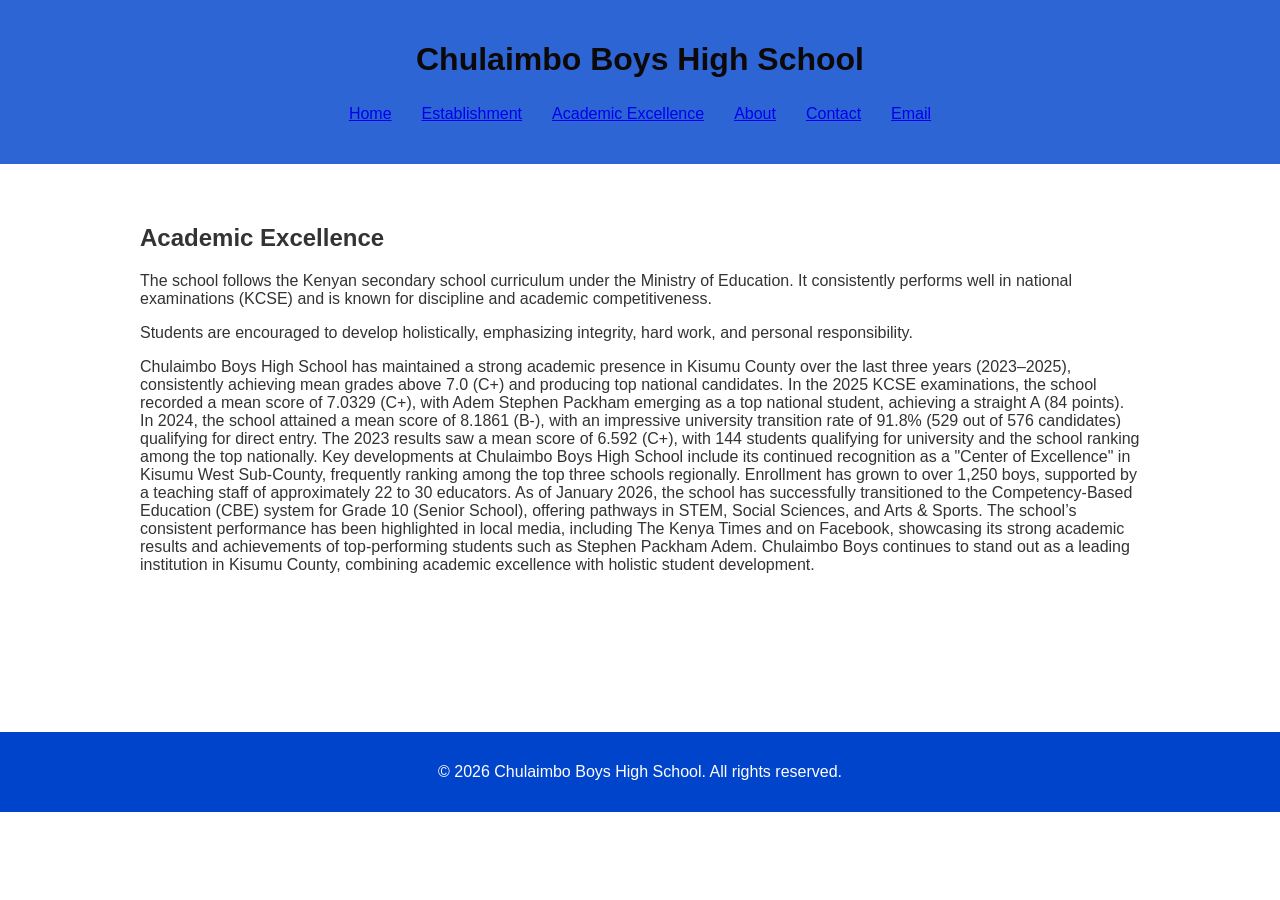
<file: academic.html>
<!DOCTYPE html>
<html lang="en">

<head>
    <meta charset="UTF-8">
    <meta name="google-site-verification" content="chulaimbosecondary.sc.ke >
    <meta name=" viewport" content="width=device-width, initial-scale=0.1">
    <title>Academics - Chulaimbo Boys High School</title>
    <link rel="stylesheet" href="style.css">
</head>

<body>

    <header>
        <h1>Chulaimbo Boys High School</h1>
        <nav>
            <ul>
                <li><a href="index.html">Home</a></li>
                <li><a href="establishment.html">Establishment</a></li>
                <li><a href="academic.html">Academic Excellence</a></li>
                <li><a href="about.html">About</a></li>
                <li><a href="contact.html">Contact</a></li>
                <li><a href="mailto:info@chulaimbosecondary.sc.ke">Email</a></li>
            </ul>
        </nav>
    </header>

    <main>
        <h2>Academic Excellence</h2>
        <p>The school follows the Kenyan secondary school curriculum under the Ministry of Education. It consistently
            performs well in national examinations (KCSE) and is known for discipline and academic competitiveness.</p>
        <p>Students are encouraged to develop holistically, emphasizing integrity, hard work, and personal
            responsibility.</p>
        <p>Chulaimbo Boys High School has maintained a strong academic presence in Kisumu County over the last three
            years (2023–2025), consistently achieving mean grades above 7.0 (C+) and producing top national candidates.
            In the 2025 KCSE examinations, the school recorded a mean score of 7.0329 (C+), with Adem Stephen Packham
            emerging as a top national student, achieving a straight A (84 points). In 2024, the school attained a mean
            score of 8.1861 (B-), with an impressive university transition rate of 91.8% (529 out of 576 candidates)
            qualifying for direct entry. The 2023 results saw a mean score of 6.592 (C+), with 144 students qualifying
            for university and the school ranking among the top nationally.
            Key developments at Chulaimbo Boys High School include its continued recognition as a "Center of Excellence"
            in Kisumu West Sub-County, frequently ranking among the top three schools regionally. Enrollment has grown
            to over 1,250 boys, supported by a teaching staff of approximately 22 to 30 educators. As of January 2026,
            the school has successfully transitioned to the Competency-Based Education (CBE) system for Grade 10 (Senior
            School), offering pathways in STEM, Social Sciences, and Arts & Sports.
            The school’s consistent performance has been highlighted in local media, including The Kenya Times and on
            Facebook, showcasing its strong academic results and achievements of top-performing students such as Stephen
            Packham Adem. Chulaimbo Boys continues to stand out as a leading institution in Kisumu County, combining
            academic excellence with holistic student development.</p>

    </main>
    <footer>
        <p>&copy; 2026 Chulaimbo Boys High School. All rights reserved.</p>
    </footer>

    <script src="script.js"></script>
</body>
</file>
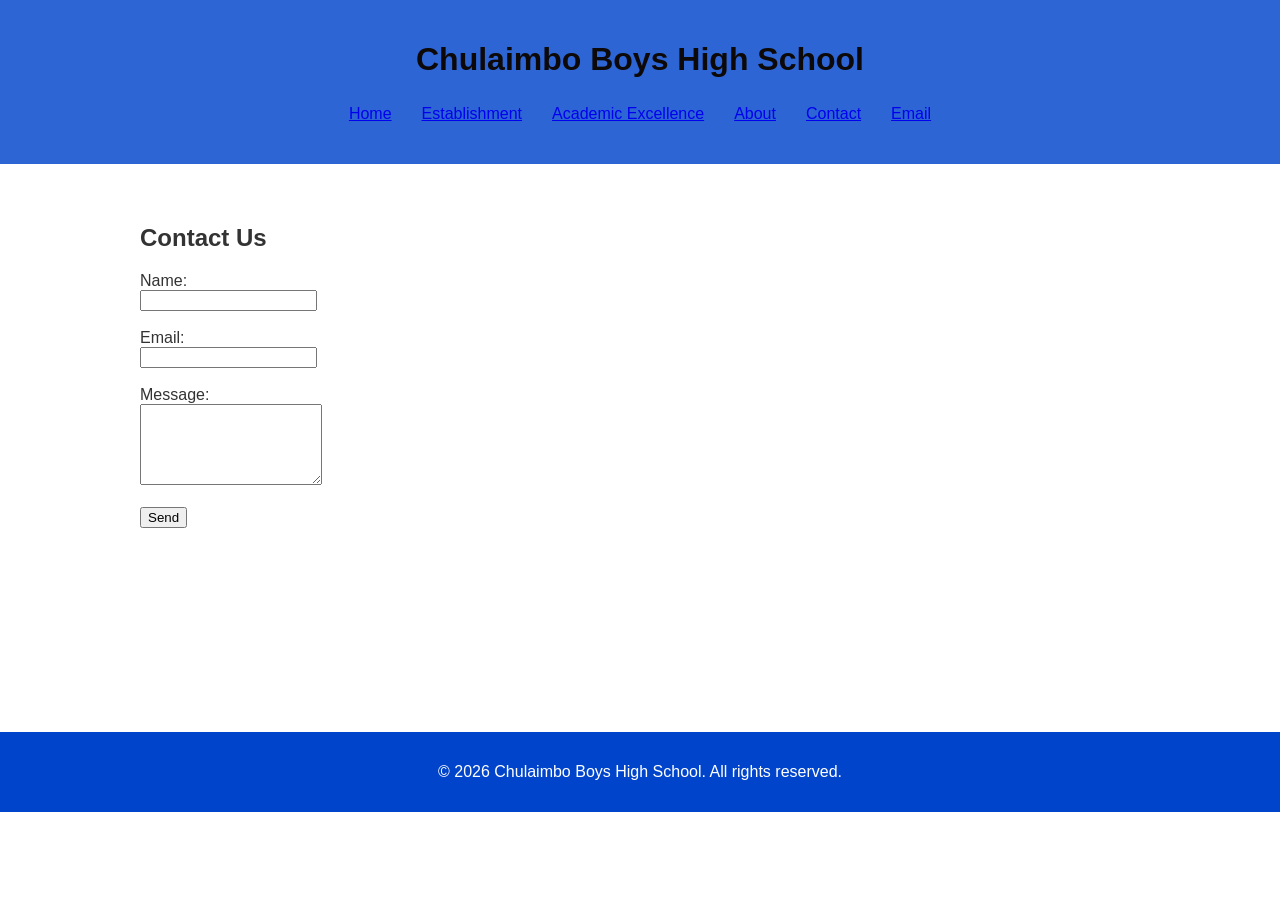
<file: contact.html>
<!DOCTYPE html>
<html lang="en">

<head>
    <meta charset="UTF-8">
    <meta name="google-site-verification" content="chulaimbosecondary.sc.ke >
    <meta name=" viewport" content="width=device-width, initial-scale=0.1">
    <title>Establishment - Chulaimbo Boys High School</title>
    <link rel="stylesheet" href="style.css">
</head>

<body>

    <header>
        <h1>Chulaimbo Boys High School</h1>
        <nav>
            <ul>
                <li><a href="index.html">Home</a></li>
                <li><a href="establishment.html">Establishment</a></li>
                <li><a href="academic.html">Academic Excellence</a></li>
                <li><a href="about.html">About</a></li>
                <li><a href="contact.html">Contact</a></li>
                <li><a href="mailto:info@chulaimbosecondary.sc.ke">Email</a></li>
            </ul>
        </nav>
    </header>

    <main>
        <h2>Contact Us</h2>
        <form id="contactForm">
            <label for="name">Name:</label><br>
            <input type="text" id="name" name="name" required><br><br>

            <label for="email">Email:</label><br>
            <input type="email" id="email" name="email" required><br><br>

            <label for="message">Message:</label><br>
            <textarea id="message" name="message" rows="5" required></textarea><br><br>

            <button type="submit">Send</button>
        </form>
    </main>

    <footer>
        <p>&copy; 2026 Chulaimbo Boys High School. All rights reserved.</p>
    </footer>

    <script src="script.js"></script>
</body>

</html>
</file>
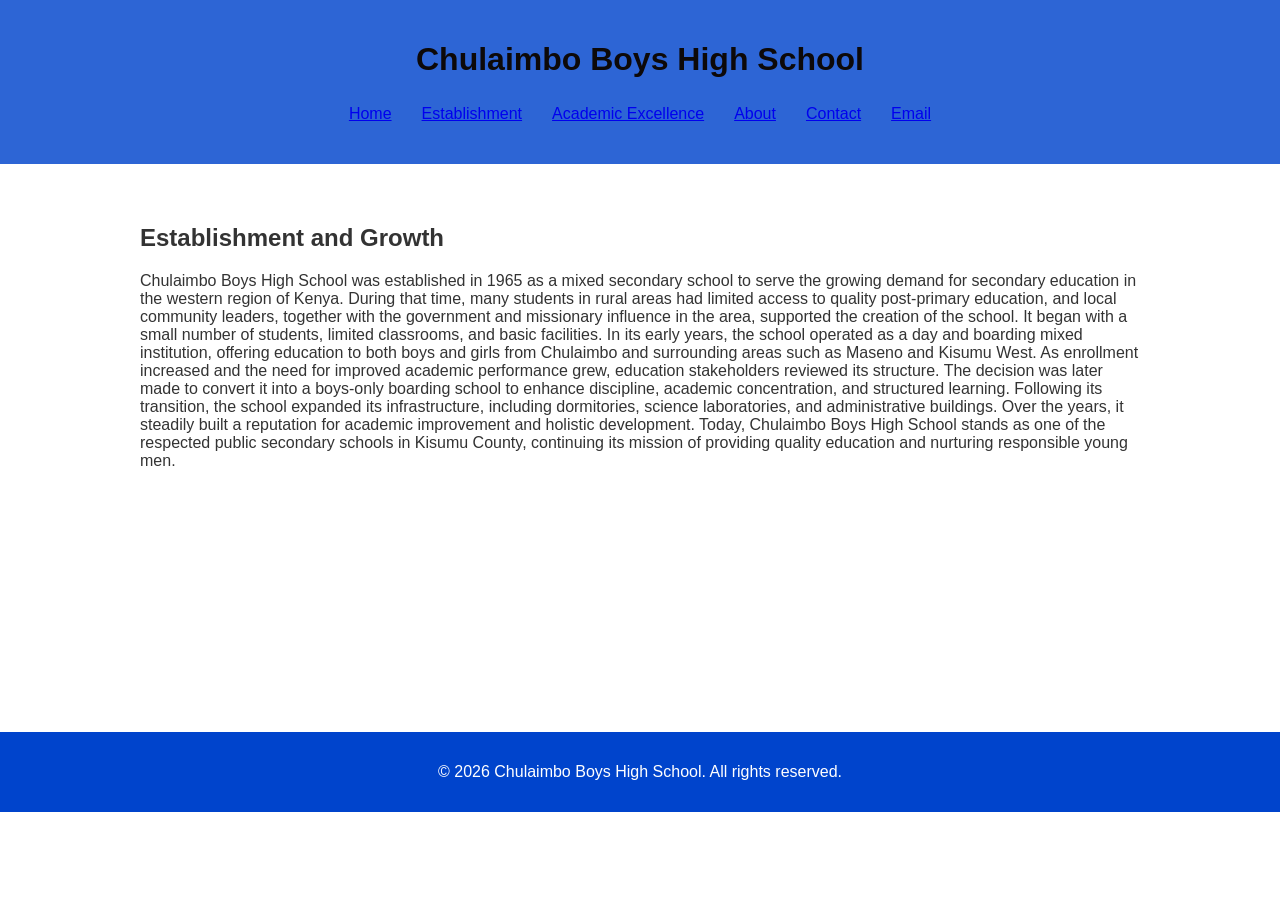
<file: establishment.html>
<!DOCTYPE html>
<html lang="en">

<head>
    <meta charset="UTF-8">
    <meta name="google-site-verification" content="chulaimbosecondary.sc.ke >
    <meta name=" viewport" content="width=device-width, initial-scale=0.1">
    <title>Establishment - Chulaimbo Boys High School</title>
    <link rel="stylesheet" href="style.css">
</head>

<body>

    <header>
        <h1>Chulaimbo Boys High School</h1>
        <nav>
            <ul>
                <li><a href="index.html">Home</a></li>
                <li><a href="establishment.html">Establishment</a></li>
                <li><a href="academic.html">Academic Excellence</a></li>
                <li><a href="about.html">About</a></li>
                <li><a href="contact.html">Contact</a></li>
                <li><a href="mailto:info@chulaimbosecondary.sc.ke">Email</a></li>
            </ul>
        </nav>
    </header>

    <main>
        <h2>Establishment and Growth</h2>
        <p>Chulaimbo Boys High School was established in 1965 as a mixed secondary school to serve the growing demand
            for secondary education in the western region of Kenya. During that time, many students in rural areas had
            limited access to quality post-primary education, and local community leaders, together with the government
            and missionary influence in the area, supported the creation of the school. It began with a small number of
            students, limited classrooms, and basic facilities.

            In its early years, the school operated as a day and boarding mixed institution, offering education to both
            boys and girls from Chulaimbo and surrounding areas such as Maseno and Kisumu West. As enrollment increased
            and the need for improved academic performance grew, education stakeholders reviewed its structure. The
            decision was later made to convert it into a boys-only boarding school to enhance discipline, academic
            concentration, and structured learning.

            Following its transition, the school expanded its infrastructure, including dormitories, science
            laboratories, and administrative buildings. Over the years, it steadily built a reputation for academic
            improvement and holistic development. Today, Chulaimbo Boys High School stands as one of the respected
            public secondary schools in Kisumu County, continuing its mission of providing quality education and
            nurturing responsible young men.</p>
    </main>

    <footer>
        <p>&copy; 2026 Chulaimbo Boys High School. All rights reserved.</p>
    </footer>

    <script src="script.js"></script>
</body>

</html>
</file>
<file: style.css>
/* 1. Updated Body for Sticky Footer */
html, body {
    height: 95%;
}

body {
    margin: 0;
    padding: 0;
    font-family: Arial, sans-serif;
    background-color: #ffffff;
    color: #333;
    display: flex;
    flex-direction: column; /* Allows main to expand and push footer down */
}

/* 2. Allow main to grow */
main {
    flex: 1; /* This pushes the footer to the bottom of the page */
    max-width: 1000px;
    margin: 20px auto;
    padding: 20px;
    width: 90%; /* Better for mobile screens */
}

/* 3. Responsive Navigation */
nav ul {
    list-style: none;
    padding: 0;
    margin-top: 15px;
    display: flex;
    justify-content: center;
    flex-wrap: wrap; /* Allows links to wrap to the next line on small phones */
}

nav ul li {
    margin: 5px 15px; /* Added vertical margin for wrapped links */
}

/* 4. Keep your existing Image and Header styles... */
header {
    background-color: #0044ccd2;
    color: rgb(13, 9, 9);
    padding: 20px 0;
    text-align: center;
}

/* 5. Footer Fix */
footer {
    background-color: #0044cc;
    color: white;
    text-align: center;
    padding: 15px 0;
    width: 100%;
    margin-top: auto; /* Final insurance for the sticky footer */
}
</file>
